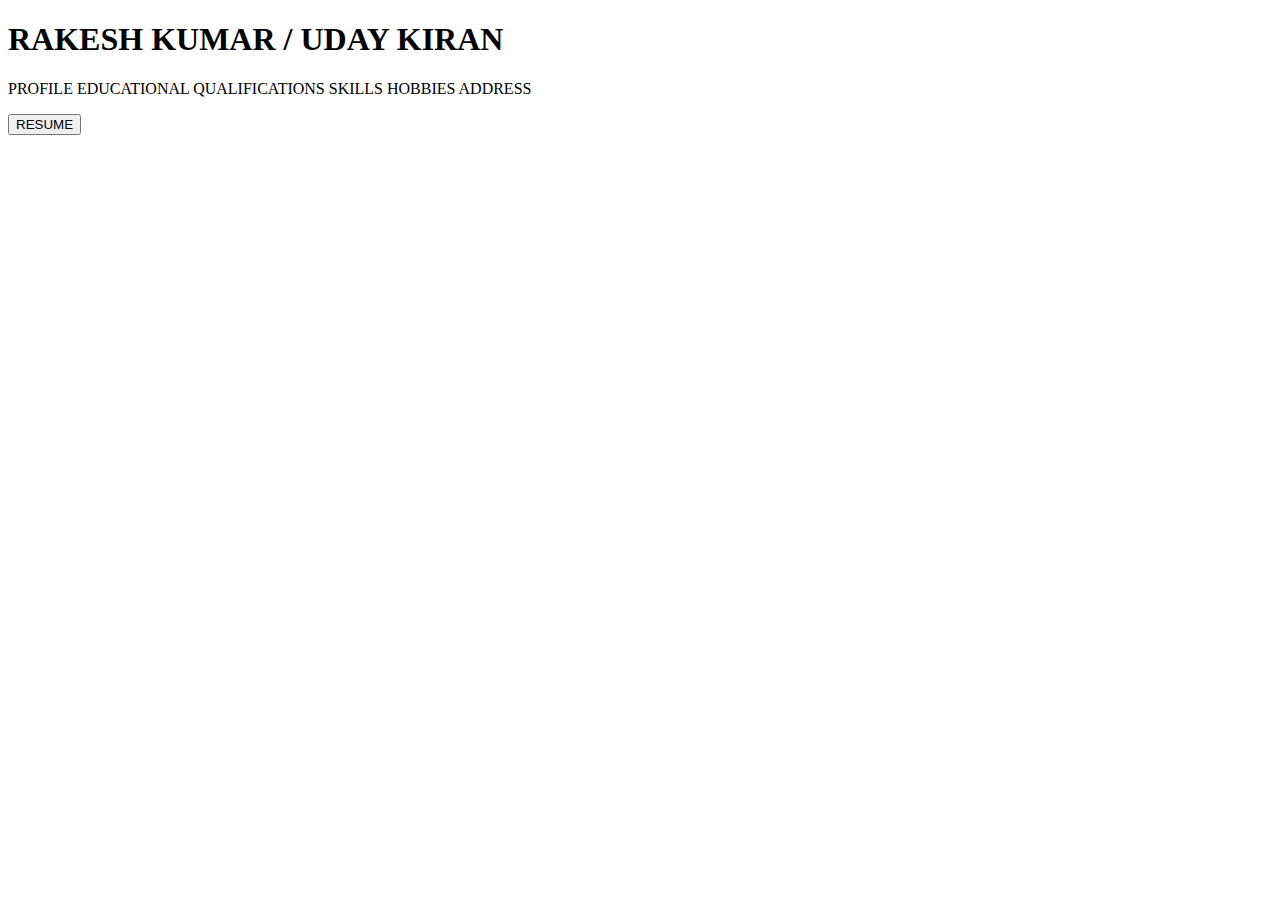
<file: index.html>
<!DOCTYPE html>
<html lang="en">
<head>
    <meta charset="UTF-8">
    <meta name="viewport" content="width=device-width, initial-scale=1.0">
    <title>Document</title>
</head>
<body>
    <div>
        <h1  class="name">RAKESH KUMAR / UDAY KIRAN</h1>
        <P class="details">
            PROFILE
            EDUCATIONAL QUALIFICATIONS
            SKILLS
            HOBBIES
            ADDRESS
        </P>
        <button class="info">RESUME</button>
    </div>
</body>
</html>
</file>
